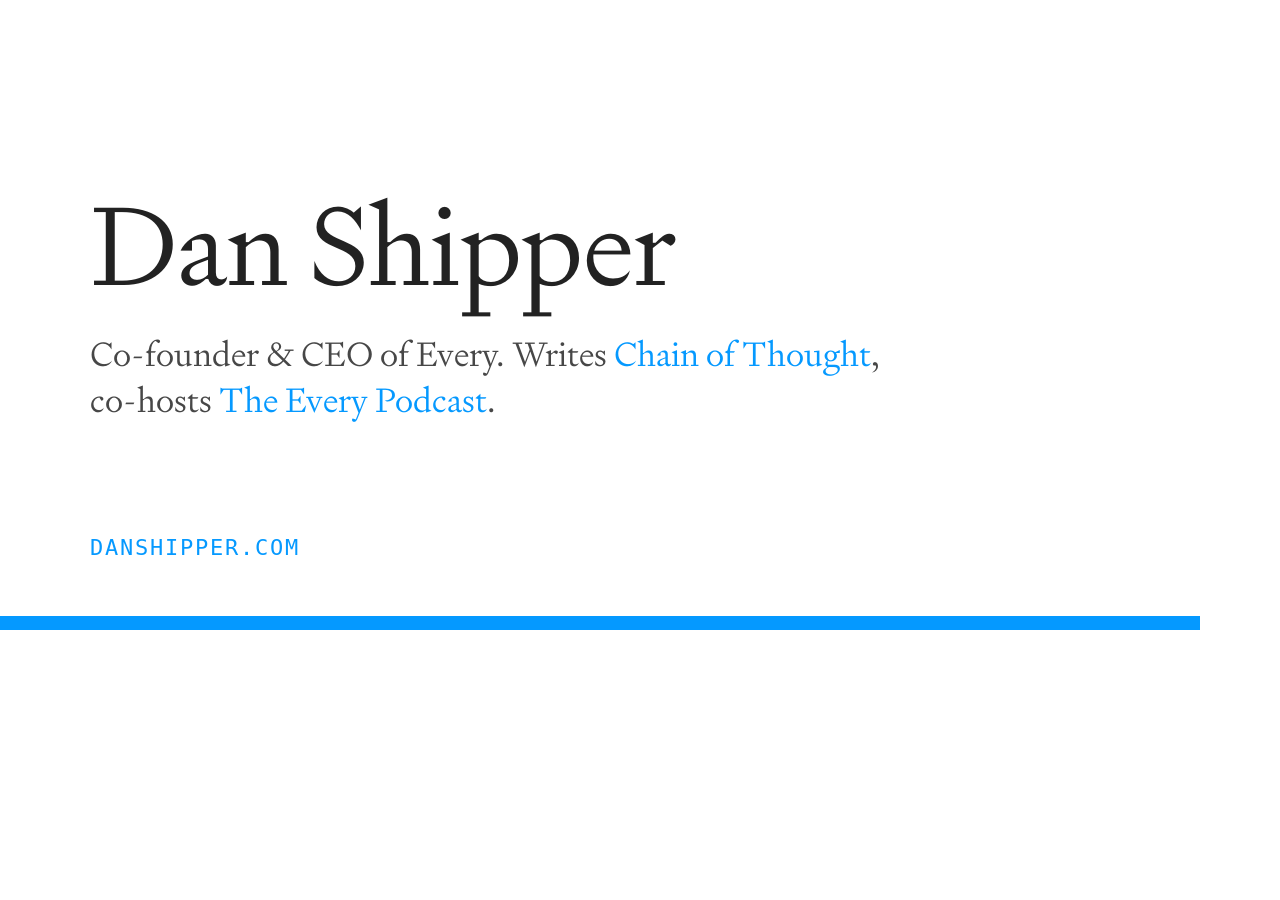
<file: scripts/og-card.html>
<!doctype html>
<html>
<head>
<meta charset="utf-8">
<style>
  @font-face {
    font-family: "Signifier";
    src: url("../site/fonts/signifier-light.woff2") format("woff2");
    font-weight: 300;
  }
  html, body { margin: 0; padding: 0; }
  .card {
    width: 1200px;
    height: 630px;
    background: #ffffff;
    font-family: "Signifier", Georgia, serif;
    font-weight: 300;
    color: #222222;
    position: relative;
    box-sizing: border-box;
    padding: 80px 90px;
    border-bottom: 14px solid #0599ff;
  }
  .name {
    font-size: 112px;
    font-weight: 300;
    letter-spacing: -0.01em;
    line-height: 1;
    margin-top: 110px;
  }
  .tag {
    font-size: 34px;
    font-weight: 300;
    color: #474747;
    margin-top: 30px;
    line-height: 1.35;
  }
  .tag em { color: #0599ff; font-style: normal; }
  .url {
    position: absolute;
    bottom: 56px;
    left: 90px;
    font-family: ui-monospace, "SF Mono", Menlo, monospace;
    font-size: 22px;
    letter-spacing: 0.08em;
    color: #0599ff;
    text-transform: uppercase;
  }
</style>
</head>
<body>
<div class="card">
  <div class="name">Dan Shipper</div>
  <div class="tag">Co-founder &amp; CEO of Every. Writes <em>Chain of Thought</em>,<br>co-hosts <em>The Every Podcast</em>.</div>
  <div class="url">danshipper.com</div>
</div>
</body>
</html>
</file>
